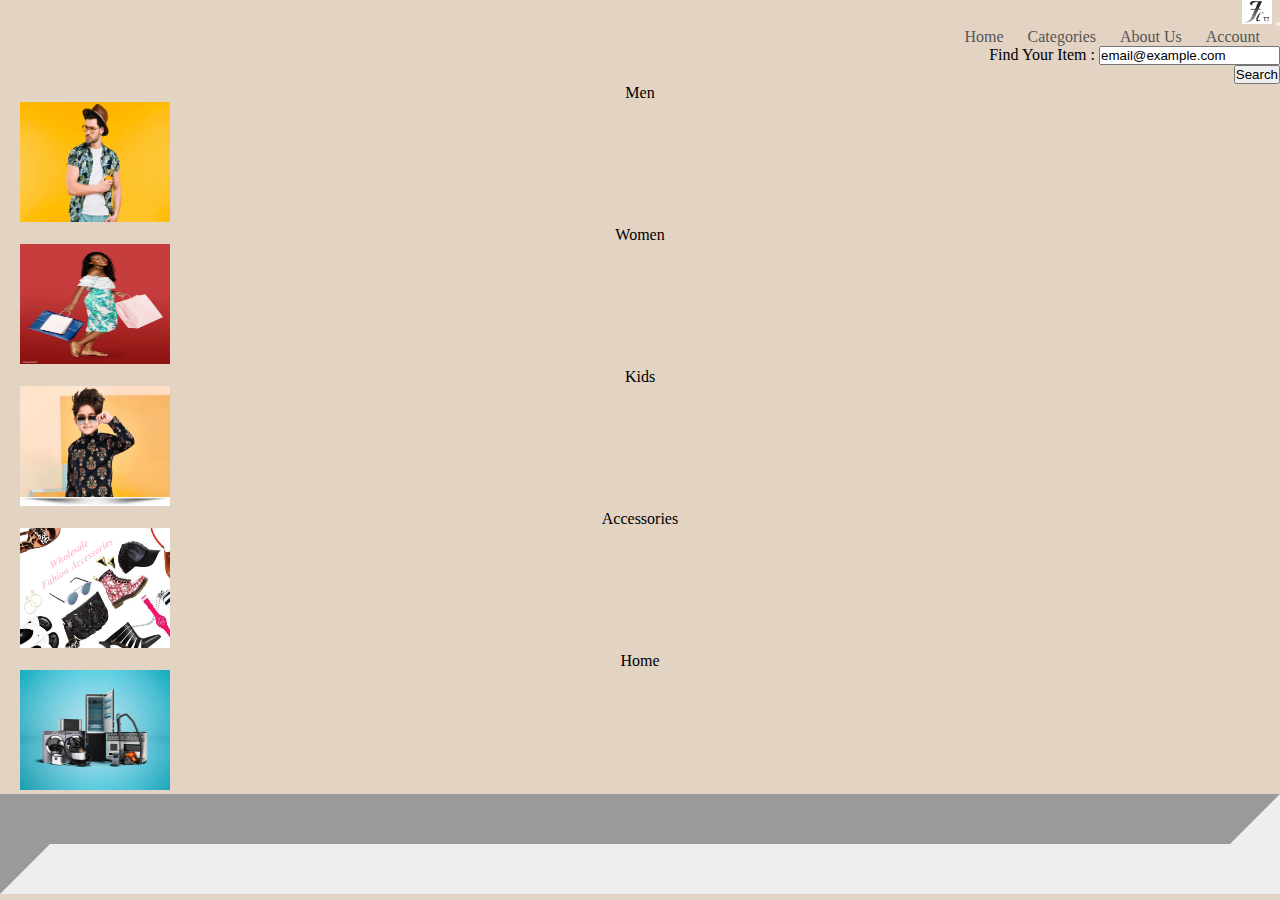
<file: ECom-Website-main/index.html>
<!DOCTYPE html>
<html lang="en" dir="ltr">

<head>
  <meta charset="utf-8">
  <title>ECom Website</title>
  <link rel="stylesheet" href="css/styles.css">
  <link rel="stylesheet" href="https://stackpath.bootstrapcdn.com/bootstrap/4.5.0/css/bootstrap.min.css" integrity="sha384-9aIt2nRpC12Uk9gS9baDl411NQApFmC26EwAOH8WgZl5MYYxFfc+NcPb1dKGj7Sk" crossorigin="anonymous">
  <link rel="icon" href="fc.ico">
</head>

<body style="background: #e3d3c3">
    <nav class="navbar navbar-expand-lg navbar-dark bg-dark">
    <div class="container-fluid">
      <img class="mr-3" src="Logo.png" alt="Website logo" width="30" height="24">
      <button class="navbar-toggler" type="button" data-bs-toggle="collapse" data-bs-target="#navbarNav" aria-controls="navbarNav" aria-expanded="false" aria-label="Toggle navigation">
        <span class="navbar-toggler-icon"></span>
      </button>
      <div class="collapse navbar-collapse" id="navbarNav">
        <ul class="navbar-nav">
          <li class="nav-item">
            <a class="nav-link active" aria-current="page" href="#">Home</a>
          </li>
          <li class="nav-item">
            <a class="nav-link" href="#">Categories</a>
          </li>
          <li class="nav-item">
            <a class="nav-link" href="#">About Us</a>
          </li>
          <li class="nav-item">
            <a class="nav-link " href="#">Account</a>
          </li>
        </ul>
      </div>
      <form class="form-inline">
        <div class="form-group mb-2 bg-light" style="border-radius: 4px; padding-left: 5px;">
          <label for="staticEmail2" class="sr-only">Find Your Item : </label>
          <input type="text" readonly class="form-control-plaintext" id="staticEmail2" value="email@example.com">
        </div>
        <button type="submit" class="btn btn-primary mb-2 ml-2">Search</button>
      </form>
    </div>
  </nav>

  <!-- horizontal bar -->
  <div class="row mt-5   flex-d justify-content-center">
    <div class="container row">
      <div class="card card-body mr-2">
        <center>
          <p>Men</p>
        </center>
        <img src="images/men.jpg" width="150" height="120">
      </div>
      <div class="card card-body mr-2">
        <center>
          <p>Women</p>
        </center>
        <img src="images/women.jpg" width="150" height="120">
      </div>
      <div class="card card-body mr-2">
        <center>
          <p>Kids</p>
        </center>
        <img src="images/kid.jpg" width="150" height="120">
      </div>
      <div class="card card-body mr-2">
        <center>
          <p>Accessories</p>
        </center>
        <img src="images/acc.jpg" width="150" height="120">
      </div>
      <div class="card card-body mr-2">
        <center>
          <p>Home</p>
        </center>
        <img src="images/home.jpg" width="150" height="120">
      </div>
    </div>
  </div>

  <!-- line -->
  <hr style="border-width: 50px;">
  

  <!-- JS, Popper.js, and jQuery -->
<script src="https://code.jquery.com/jquery-3.5.1.slim.min.js" integrity="sha384-DfXdz2htPH0lsSSs5nCTpuj/zy4C+OGpamoFVy38MVBnE+IbbVYUew+OrCXaRkfj" crossorigin="anonymous"></script>
<script src="https://cdn.jsdelivr.net/npm/popper.js@1.16.0/dist/umd/popper.min.js" integrity="sha384-Q6E9RHvbIyZFJoft+2mJbHaEWldlvI9IOYy5n3zV9zzTtmI3UksdQRVvoxMfooAo" crossorigin="anonymous"></script>
<script src="https://stackpath.bootstrapcdn.com/bootstrap/4.5.0/js/bootstrap.min.js" integrity="sha384-OgVRvuATP1z7JjHLkuOU7Xw704+h835Lr+6QL9UvYjZE3Ipu6Tp75j7Bh/kR0JKI" crossorigin="anonymous"></script>
<script src="https://ajax.googleapis.com/ajax/libs/jquery/1.9.0/jquery.min.js" type="text/javascript"></script> 
</body>

</html>
</file>
<file: ECom-Website-main/css/styles.css>
* {
  box-sizing: border-box;
  margin: 0;
  padding: 0;
}

.navigationbar {
  align-items: center;
  display: flex;
  padding: 20px;
}

nav {
  flex: 1;
  text-align: right;
}

nav ul {
  display: inline-block;
  list-style-type: none;
}

nav ul li {
  display: inline-block;
  margin-right: 20px;
}

a {
  color: #555;
  text-decoration: none;
}

.container {
  margin: auto;
  max-width: 1300px;
  padding-left: 20px;
  padding-right: 20px;
}
</file>
